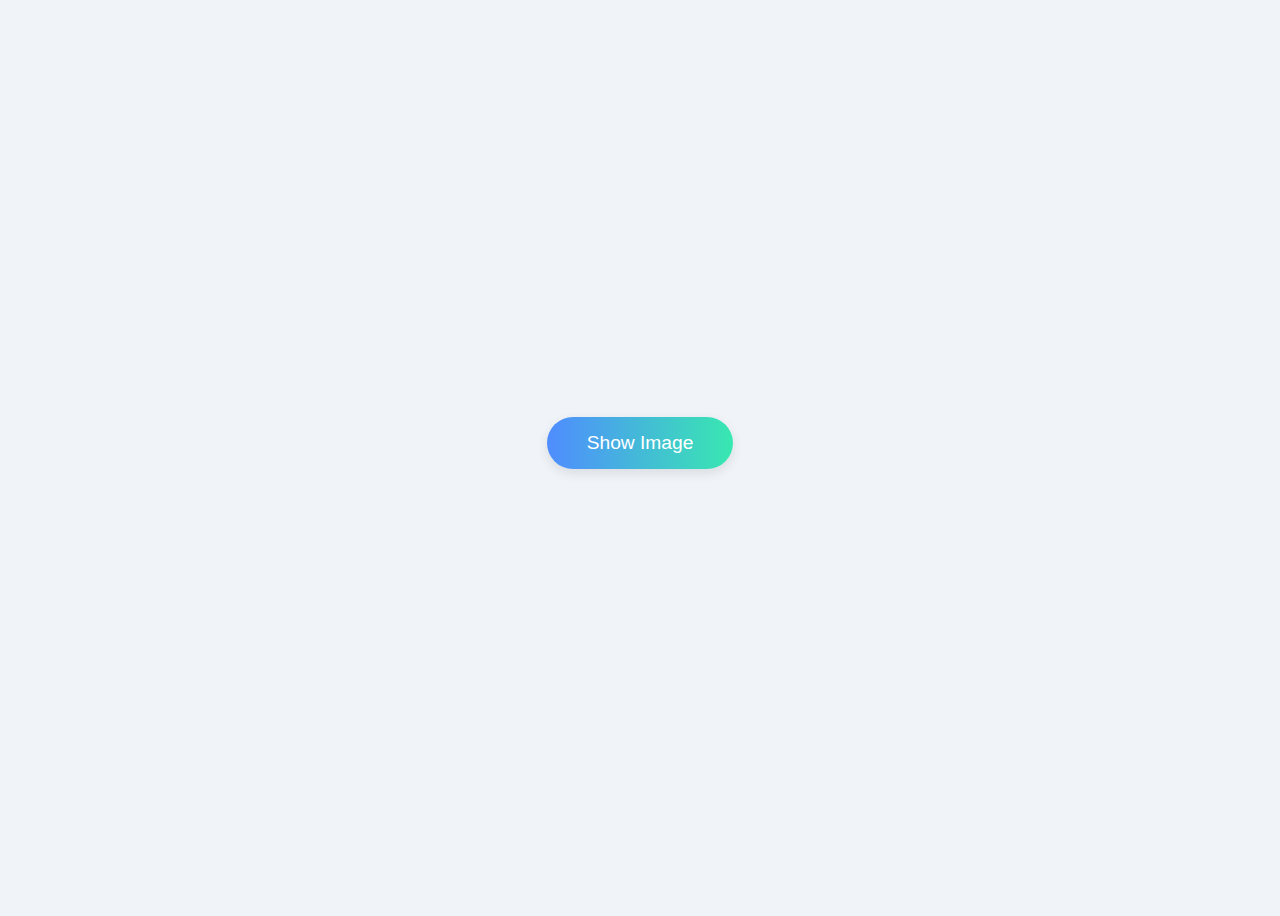
<file: index.html>
<!DOCTYPE html>
<html lang="en">
<head>
    <meta charset="UTF-8">
    <meta name="viewport" content="width=device-width, initial-scale=1.0">
    <title>Hello</title>
    <link rel="stylesheet" href="./style.css">
</head>
<body>
    <button onclick="showImage()">Show Image</button>
    <img id="prankImage" src="./Picture.jpg" alt="" srcset="">
</body>
<script src="./script.js"></script>
</html>
</file>
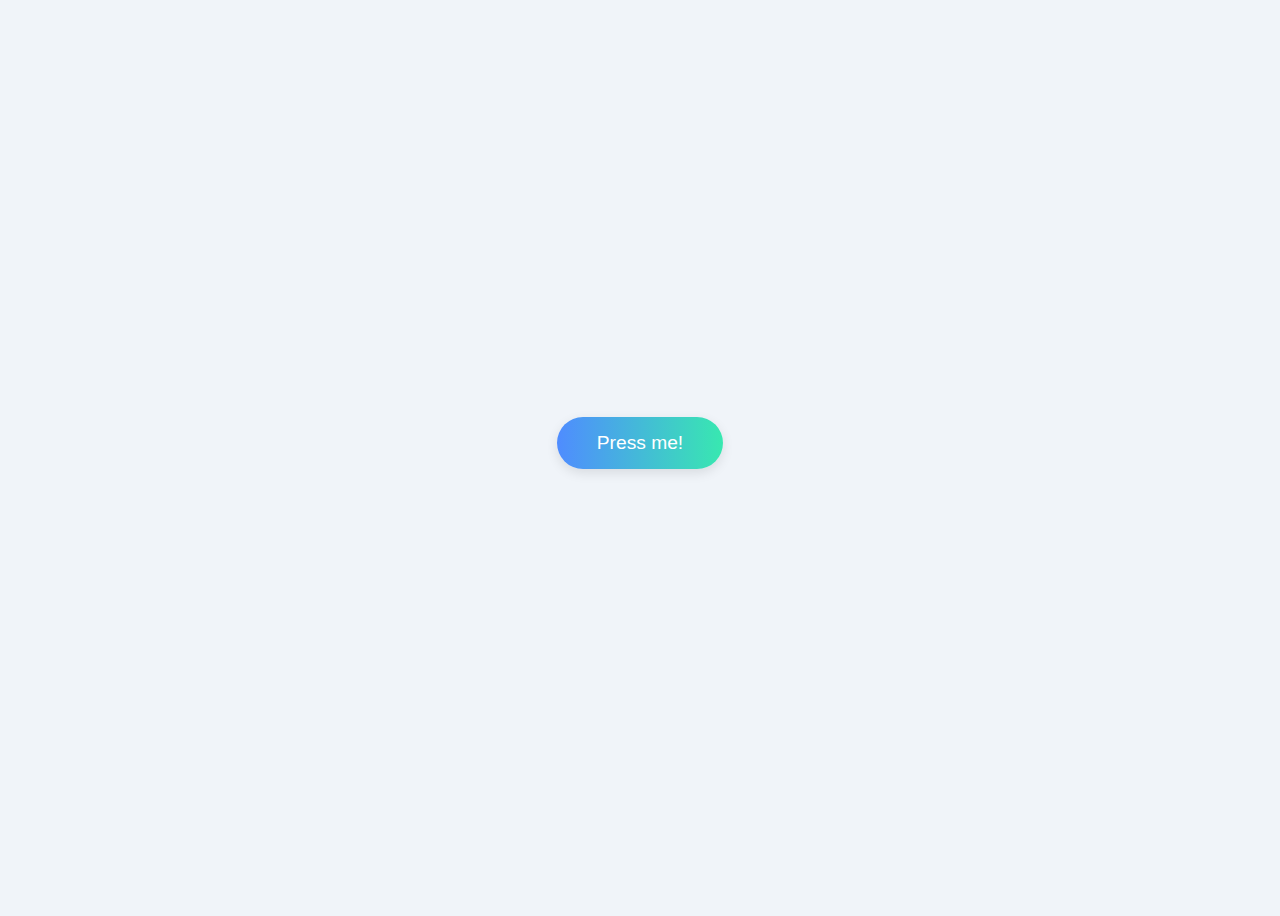
<file: trip/index.html>
<!DOCTYPE html>
<html lang="en">
<head>
    <meta charset="UTF-8">
    <meta name="viewport" content="width=device-width, initial-scale=1.0">
    <title>HI</title>
    <link rel="stylesheet" href="style.css">
</head>
<body>
    <button onclick="showImage()">Press me!</button>
    <img id="prankImage" src="515511951_1964055744353776_8847867106002505568_n.jpg" alt="Prank Image">
    <script src="script.js"></script>
</body>
</html>
</file>
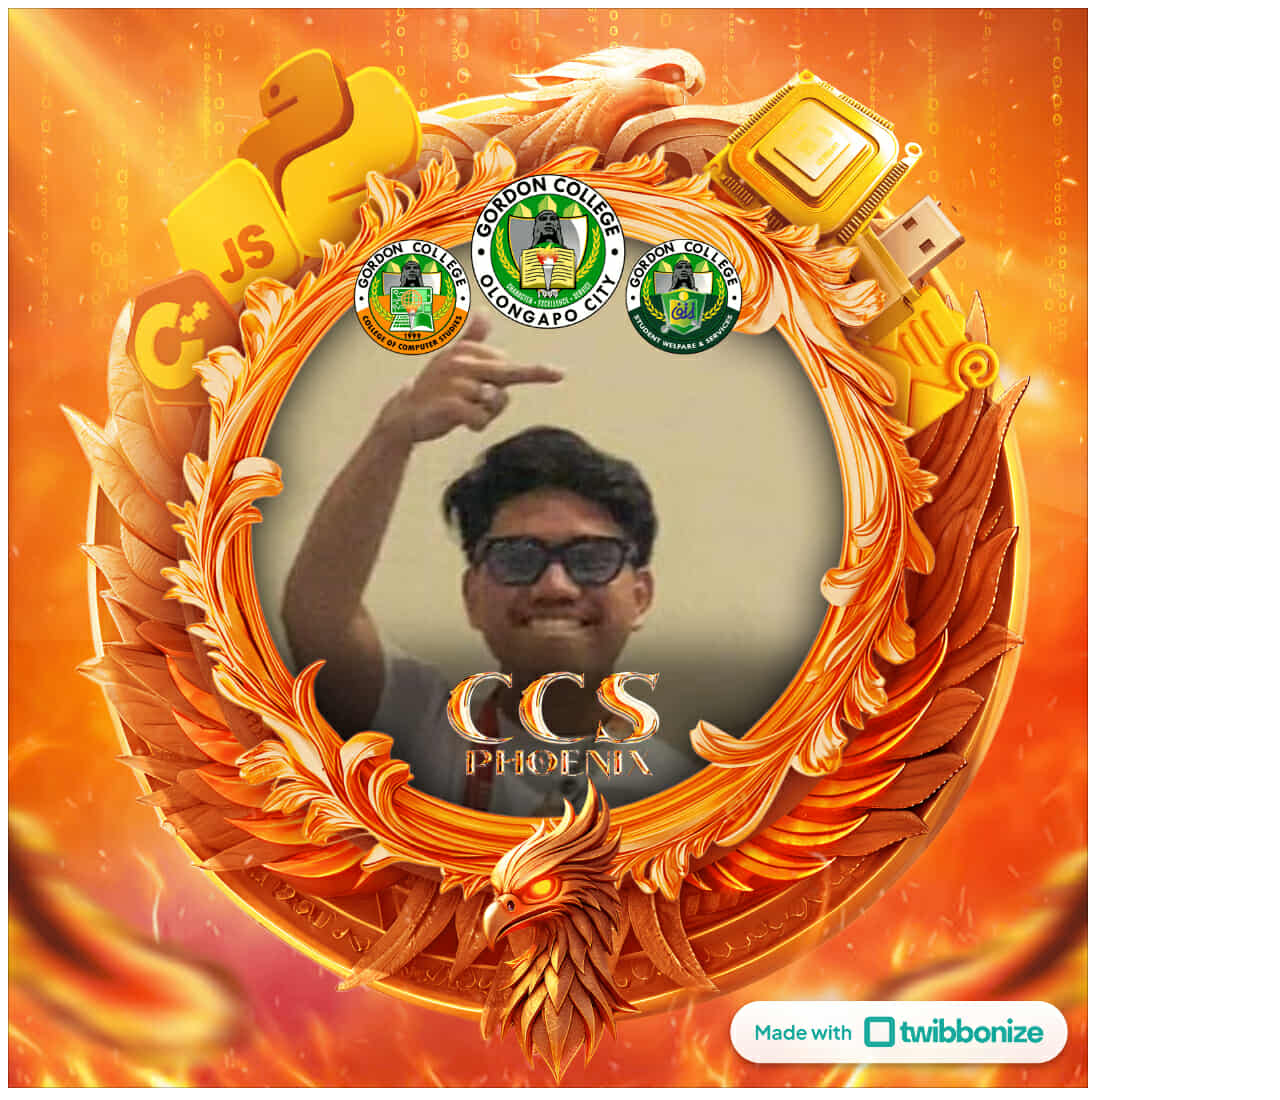
<file: prank.html>
<!DOCTYPE html>
<html lang="en">
<head>
    <meta charset="UTF-8">
    <meta name="viewport" content="width=device-width, initial-scale=1.0">
    <title>Document</title>
</head>
<body>
    <img src="./515511951_1964055744353776_8847867106002505568_n.jpg" alt="" srcset="">
</body>
</html>
</file>
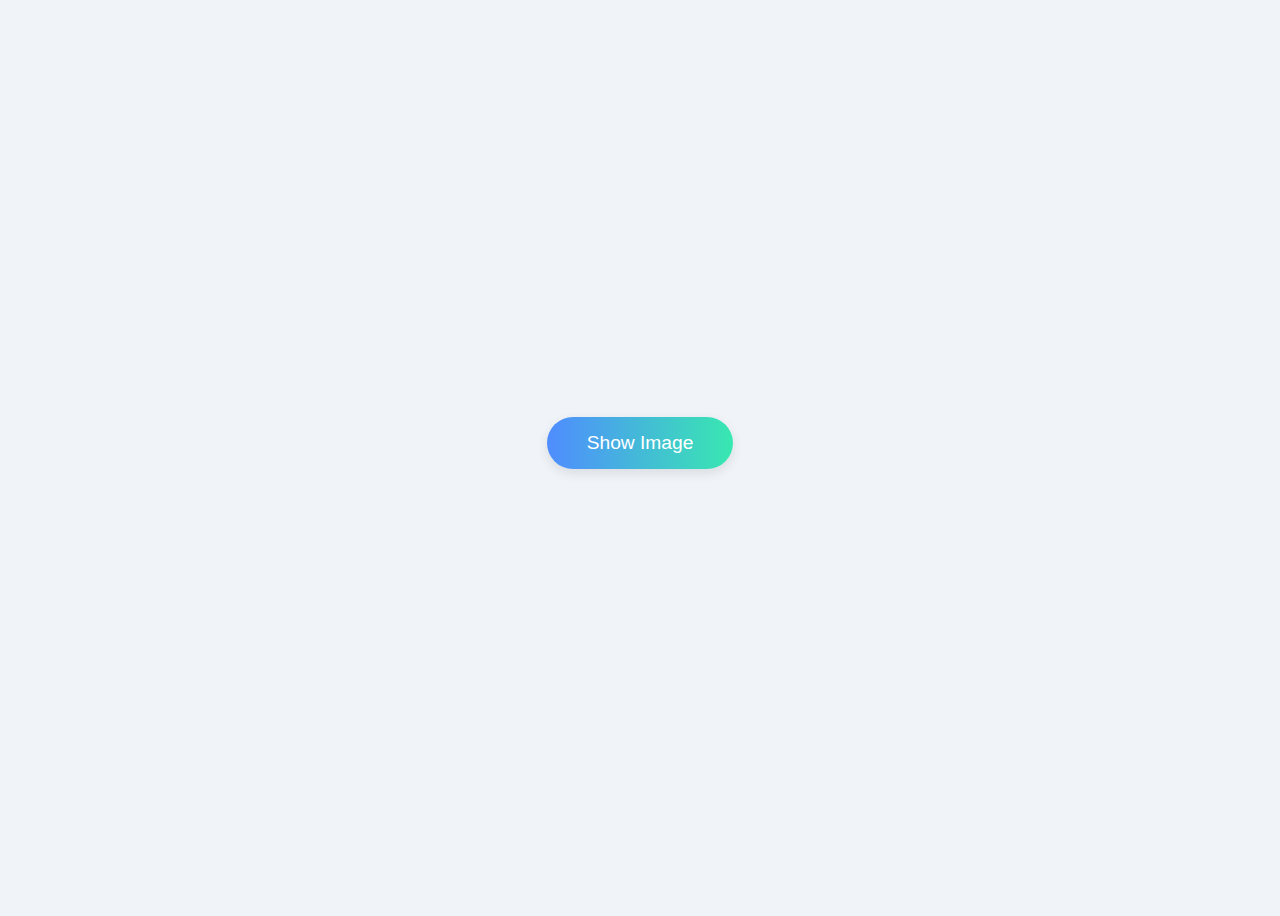
<file: trip/prank.html>
<!DOCTYPE html>
<html lang="en">
<head>
    <meta charset="UTF-8">
    <meta name="viewport" content="width=device-width, initial-scale=1.0">
    <title>Document</title>
    <style>
        body {
            display: flex;
            flex-direction: column;
            align-items: center;
            justify-content: center;
            min-height: 100vh;
            background: #f0f4f8;
        }
        button {
            padding: 15px 40px;
            font-size: 1.2rem;
            background: linear-gradient(90deg, #4f8cff 0%, #38e8b0 100%);
            color: #fff;
            border: none;
            border-radius: 30px;
            box-shadow: 0 4px 12px rgba(0,0,0,0.1);
            cursor: pointer;
            transition: background 0.3s, transform 0.2s;
            margin-bottom: 30px;
        }
        button:hover {
            background: linear-gradient(90deg, #38e8b0 0%, #4f8cff 100%);
            transform: scale(1.05);
        }
        #prankImage {
            display: none;
            max-width: 90vw;
            max-height: 60vh;
            border-radius: 20px;
            box-shadow: 0 2px 16px rgba(0,0,0,0.15);
        }
    </style>
</head>
<body>
    <button onclick="showImage()">Show Image</button>
    <img id="prankImage" src="./515511951_1964055744353776_8847867106002505568_n.jpg" alt="" srcset="">
    <script>
        function showImage() {
            document.getElementById('prankImage').style.display = 'block';
        }
    </script>
</body>
</html>
</file>
<file: style.css>
body {
            display: flex;
            flex-direction: column;
            align-items: center;
            justify-content: center;
            min-height: 100vh;
            background: #f0f4f8;
        }
        button {
            padding: 15px 40px;
            font-size: 1.2rem;
            background: linear-gradient(90deg, #4f8cff 0%, #38e8b0 100%);
            color: #fff;
            border: none;
            border-radius: 30px;
            box-shadow: 0 4px 12px rgba(0,0,0,0.1);
            cursor: pointer;
            transition: background 0.3s, transform 0.2s;
            margin-bottom: 30px;
        }
        button:hover {
            background: linear-gradient(90deg, #38e8b0 0%, #4f8cff 100%);
            transform: scale(1.05);
        }
        #prankImage {
            display: none;
            max-width: 90vw;
            max-height: 60vh;
            border-radius: 20px;
            box-shadow: 0 2px 16px rgba(0,0,0,0.15);
        }
</file>
<file: trip/style.css>
body {
            display: flex;
            flex-direction: column;
            align-items: center;
            justify-content: center;
            min-height: 100vh;
            background: #f0f4f9;
        }
        button {
            padding: 15px 40px;
            font-size: 1.2rem;
            background: linear-gradient(90deg, #4f8cff 0%, #38e8b0 100%);
            color: #fff;
            border: none;
            border-radius: 30px;
            box-shadow: 0 4px 12px rgba(0,0,0,0.1);
            cursor: pointer;
            transition: background 0.3s, transform 0.2s;
            margin-bottom: 30px;
        }
        button:hover {
            background: linear-gradient(90deg, #38e8b0 0%, #4f8cff 100%);
            transform: scale(1.05);
        }
        #prankImage {
            display: none;
            max-width: 90vw;
            max-height: 60vh;
            border-radius: 20px;
            box-shadow: 0 2px 16px rgba(0,0,0,0.15);
        }
</file>
